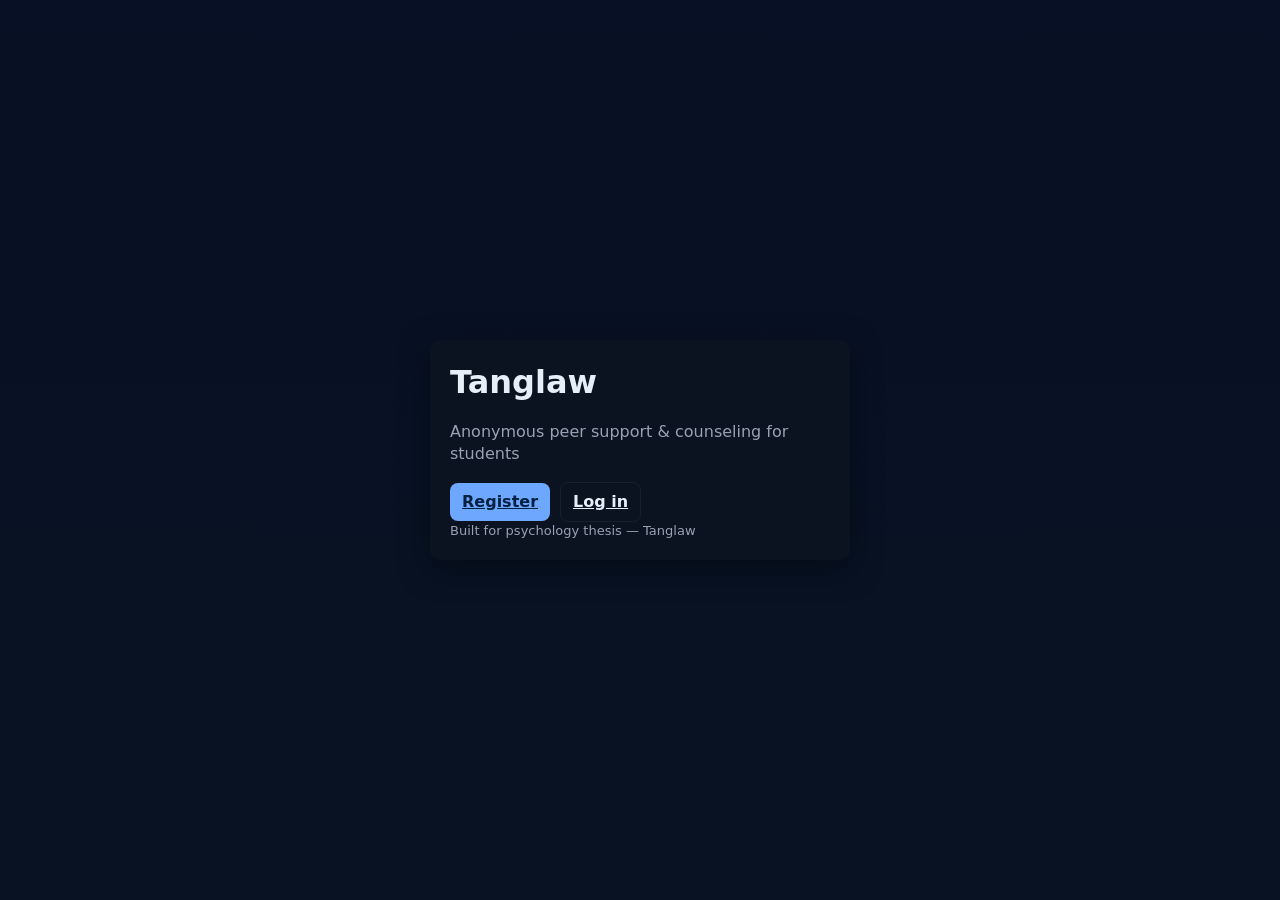
<file: frontend/index.html>
<!doctype html>
<html lang="en">
<head>
  <meta charset="utf-8" />
  <title>Tanglaw — Welcome</title>
  <meta name="viewport" content="width=device-width,initial-scale=1" />
  <link rel="stylesheet" href="style.css">
</head>
<body class="page-center">
  <div class="card">
    <h1>Tanglaw</h1>
    <p class="muted">Anonymous peer support & counseling for students</p>
    <div class="row">
      <a class="btn" href="register.html">Register</a>
      <a class="btn outline" href="login.html">Log in</a>
    </div>
    <footer class="muted small">Built for psychology thesis — Tanglaw</footer>
  </div>
</body>
</html>
</file>
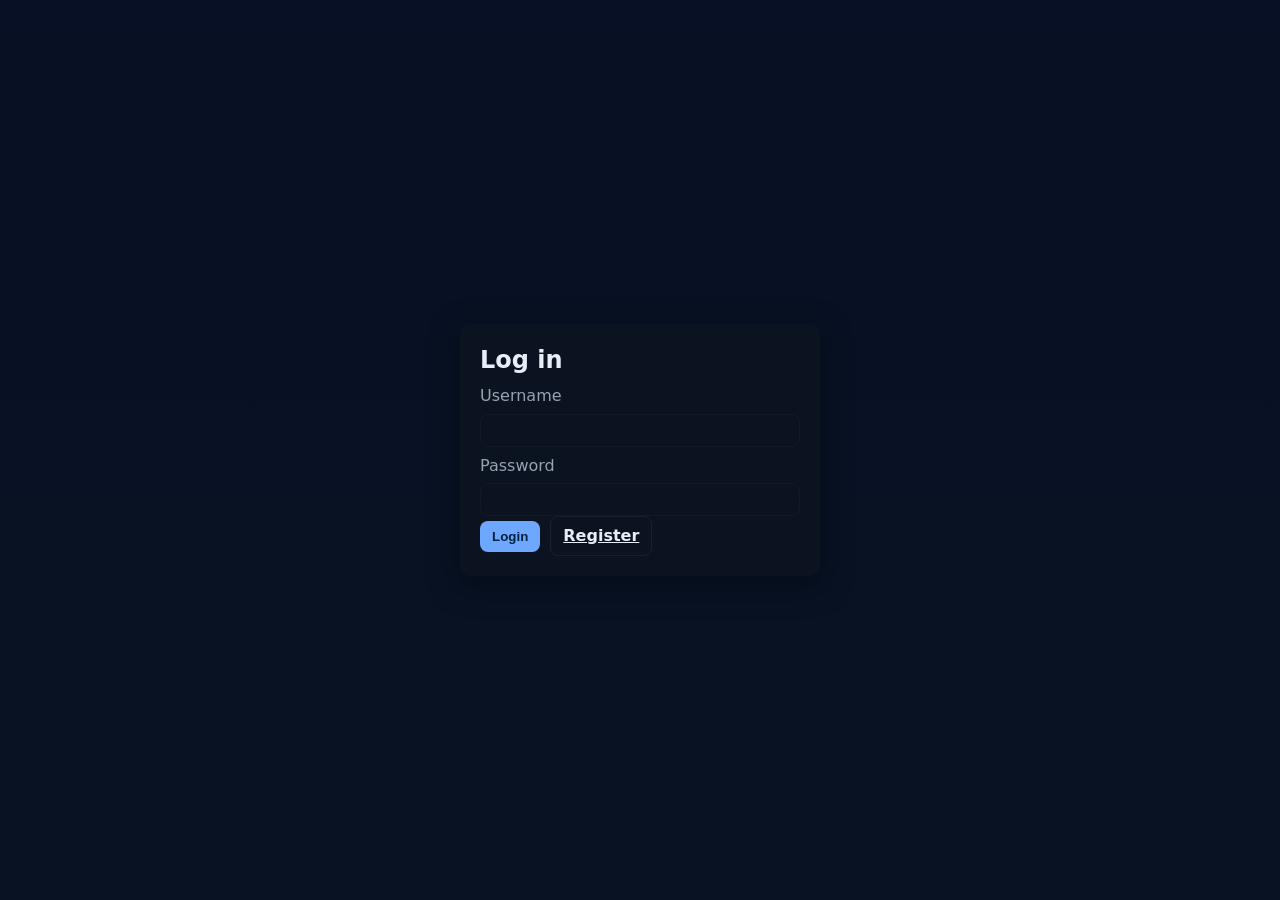
<file: frontend/dashbaord_counselor.html>
<!doctype html>
<html lang="en">
<head>
  <meta charset="utf-8" />
  <title>Counselor Dashboard — Tanglaw</title>
  <meta name="viewport" content="width=device-width,initial-scale=1" />
  <link rel="stylesheet" href="style.css">
</head>
<body>
  <div class="topbar">
    <div class="brand">Tanglaw — Counselor</div>
    <div id="top-actions">
      <span id="meInfo" class="muted"></span>
      <button class="btn outline" id="logoutBtn">Logout</button>
    </div>
  </div>

  <div class="container grid-2">
    <aside class="card sidebar">
      <h3>Students</h3>
      <div id="studentsList" class="list muted">Loading...</div>

      <hr>
      <h4>Your Appointments</h4>
      <div id="apptsList" class="list muted"></div>
    </aside>

    <main class="card main">
      <h3 id="chatWith">Chat</h3>
      <div id="chatWindow" class="chatWindow"></div>

      <form id="msgForm" class="row">
        <input id="msgInput" placeholder="Type a message..." autocomplete="off">
        <button class="btn" type="submit">Send</button>
      </form>
    </main>
  </div>

  <script src="app.js"></script>
  <script>
    const current = JSON.parse(localStorage.getItem('tanglaw_user') || 'null');
    if (!current) location.href = 'login.html';
    if (current.role !== 'counselor') {
      alert('You are not a counselor. Redirecting to user dashboard.');
      location.href = 'dashboard_user.html';
    }
    document.getElementById('meInfo').textContent = `Signed in as ${current.username} (${current.role})`;
    document.getElementById('logoutBtn').addEventListener('click', ()=>{
      localStorage.removeItem('tanglaw_user'); location.href='login.html';
    });

    const studentsList = document.getElementById('studentsList');
    const apptsList = document.getElementById('apptsList');
    let selected = null;

    async function loadStudents(){
      studentsList.innerHTML = 'Loading...';
      try {
        const res = await fetch(`${API_BASE}/users?exclude_id=${current.id}`);
        const data = await res.json();
        if (!res.ok) { studentsList.textContent = data.error || 'Failed'; return; }
        const students = data.users.filter(u => u.role === 'user');
        studentsList.innerHTML = '';
        students.forEach(s=>{
          const el = document.createElement('div');
          el.className = 'list-item';
          el.innerHTML = `<div><strong>${s.alias}</strong></div>
                          <div class="row small"><button class="btn tiny" data-id="${s.id}">Chat</button></div>`;
          studentsList.appendChild(el);
        });
        studentsList.querySelectorAll('button[data-id]').forEach(btn=>{
          btn.addEventListener('click', async ()=>{
            const id = parseInt(btn.getAttribute('data-id'));
            const user = data.users.find(x=>x.id===id);
            selectPerson(user);
          });
        });
      } catch (err) { studentsList.textContent = 'Network error'; }
    }

    // load appointments for this counselor
    async function loadAppointments(){
      apptsList.innerHTML = 'Loading...';
      try {
        const res = await fetch(`${API_BASE}/appointments?counselor_id=${current.id}`);
        const data = await res.json();
        if (!res.ok) { apptsList.textContent = data.message || 'Failed'; return; }
        if (!data.appointments.length) { apptsList.innerHTML = '<div class="muted">No appointments</div>'; return; }
        apptsList.innerHTML = '';
        data.appointments.forEach(a=>{
          const node = document.createElement('div');
          node.className = 'list-item small';
          node.innerHTML = `<div><strong>${a.user_username}</strong> • ${a.date} ${a.time}</div>
                            <div class="muted small">status: ${a.status}</div>
                            <div class="row small">
                              <button class="btn tiny approve" data-id="${a.id}">Approve</button>
                              <button class="btn tiny outline cancel" data-id="${a.id}">Cancel</button>
                            </div>`;
          apptsList.appendChild(node);
        });
        apptsList.querySelectorAll('button.approve').forEach(b=>{
          b.addEventListener('click', ()=>updateStatus(b.dataset.id, 'approved'));
        });
        apptsList.querySelectorAll('button.cancel').forEach(b=>{
          b.addEventListener('click', ()=>updateStatus(b.dataset.id, 'cancelled'));
        });
      } catch (err) { apptsList.textContent = 'Network error'; }
    }

    async function updateStatus(id, status) {
      try {
        const res = await fetch(`${API_BASE}/appointments/${id}/status`, {
          method: 'PUT',
          headers: {'Content-Type':'application/json'},
          body: JSON.stringify({ status })
        });
        const j = await res.json();
        if (!res.ok) { alert(j.message || j.error || 'Failed'); return; }
        loadAppointments();
      } catch (err) { alert('Network error'); }
    }

    // chat logic (same as user but reversed)
    const chatWindow = document.getElementById('chatWindow');
    function selectPerson(u){
      selected = u;
      document.getElementById('chatWith').textContent = `Chat with ${u.alias}`;
      loadMessages();
    }

    async function loadMessages(){
      if (!selected) {
        chatWindow.innerHTML = '<div class="muted">Select a student to chat</div>'; return;
      }
      chatWindow.innerHTML = 'Loading...';
      try {
        const res = await fetch(`${API_BASE}/messages?from_id=${current.id}&to_id=${selected.id}`);
        const data = await res.json();
        if (!res.ok) { chatWindow.innerHTML = 'Failed to load messages'; return; }
        chatWindow.innerHTML = '';
        data.messages.forEach(m=>{
          const me = (m.sender_id === current.id);
          const b = document.createElement('div');
          b.className = 'bubble ' + (me? 'me' : 'them');
          b.innerHTML = `<div class="small muted">${me? 'You' : selected.alias} • ${m.timestamp}</div>
                         <div>${m.content}</div>`;
          chatWindow.appendChild(b);
        });
        chatWindow.scrollTop = chatWindow.scrollHeight;
      } catch (err) {
        chatWindow.innerHTML = 'Network error';
      }
    }

    document.getElementById('msgForm').addEventListener('submit', async (e)=>{
      e.preventDefault();
      const txt = document.getElementById('msgInput').value.trim();
      if (!txt || !selected) return;
      try {
        const res = await fetch(`${API_BASE}/messages`, {
          method:'POST',
          headers: {'Content-Type':'application/json'},
          body: JSON.stringify({
            sender_id: current.id,
            receiver_id: selected.id,
            content: txt,
            is_peer_support: 0
          })
        });
        const j = await res.json();
        if (!res.ok) { alert(j.message || j.error || 'Failed'); return; }
        document.getElementById('msgInput').value = '';
        loadMessages();
      } catch (err) { alert('Network error'); }
    });

    // init
    (async ()=>{
      await loadStudents();
      await loadAppointments();
    })();
  </script>
</body>
</html>
</file>
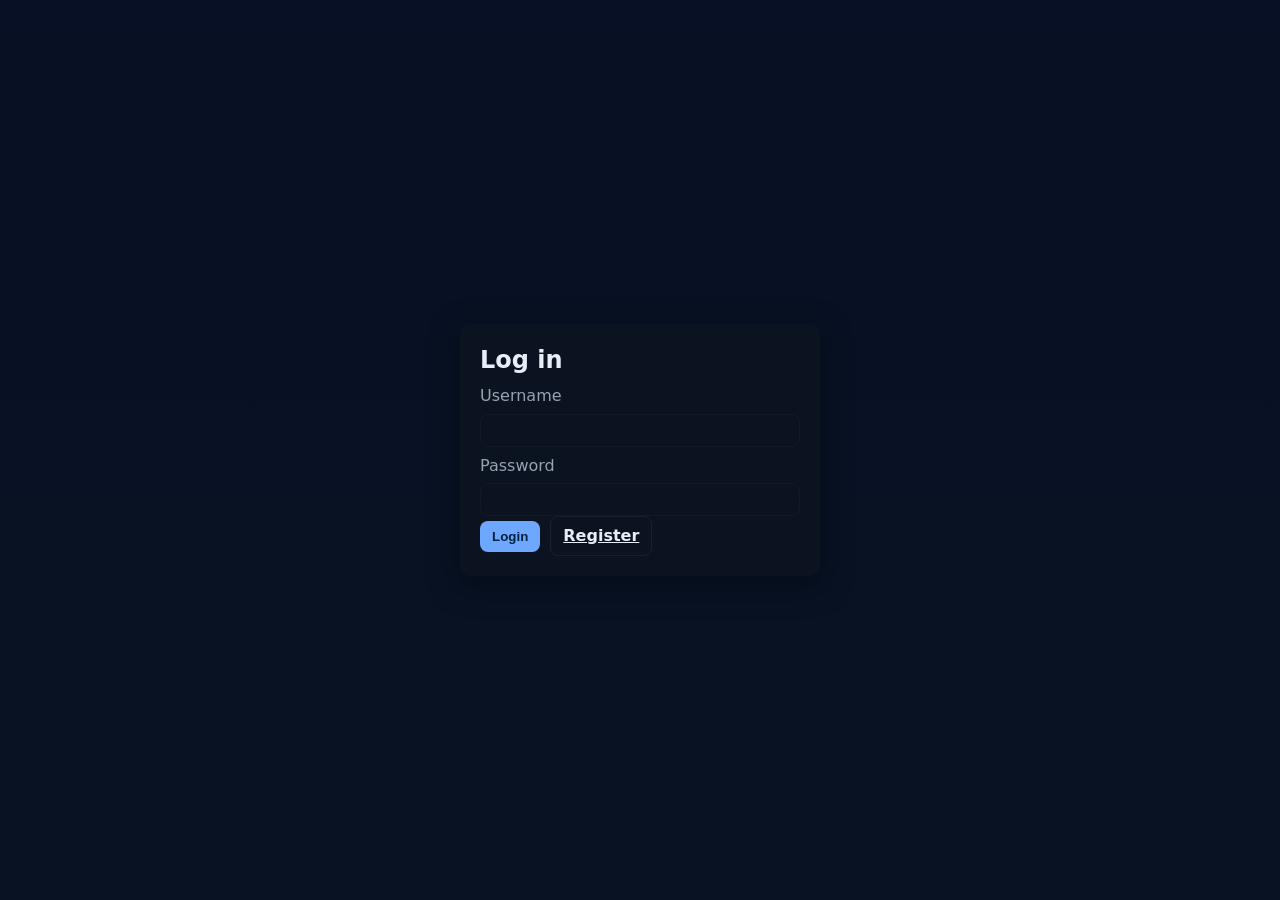
<file: frontend/dashboard_user.html>
<!doctype html>
<html lang="en">
<head>
  <meta charset="utf-8" />
  <title>User Dashboard — Tanglaw</title>
  <meta name="viewport" content="width=device-width,initial-scale=1" />
  <link rel="stylesheet" href="style.css">
</head>
<body>
  <div class="topbar">
    <div class="brand">Tanglaw — User</div>
    <div id="top-actions">
      <span id="meInfo" class="muted"></span>
      <button class="btn outline" id="logoutBtn">Logout</button>
    </div>
  </div>

  <div class="container grid-2">
    <aside class="card sidebar">
      <h3>Available People</h3>
      <div id="usersList" class="list muted">Loading...</div>

      <hr>
      <h4>Book Appointment</h4>
      <form id="apptForm">
        <label>Counselor</label>
        <select id="counselorSelect"></select>

        <label>Date</label>
        <input type="date" id="apptDate" required>

        <label>Time</label>
        <input type="time" id="apptTime" required>

        <div class="row">
          <button class="btn" type="submit">Request</button>
        </div>
        <div id="apptMsg" class="muted small"></div>
      </form>

      <hr>
      <h4>Your Appointments</h4>
      <div id="myAppts" class="list muted"></div>
    </aside>

    <main class="card main">
      <h3 id="chatWith">Chat</h3>
      <div id="chatWindow" class="chatWindow"></div>

      <form id="msgForm" class="row">
        <input id="msgInput" placeholder="Type a message..." autocomplete="off">
        <button class="btn" type="submit">Send</button>
      </form>
    </main>
  </div>

  <script src="app.js"></script>
  <script>
    // --- initialization & state ---
    const current = JSON.parse(localStorage.getItem('tanglaw_user') || 'null');
    if (!current) location.href = 'login.html';
    const myId = current.id;
    document.getElementById('meInfo').textContent = `Signed in as ${current.username} (${current.role})`;

    document.getElementById('logoutBtn').addEventListener('click', ()=>{
      localStorage.removeItem('tanglaw_user');
      location.href = 'login.html';
    });

    // UI elements
    const usersList = document.getElementById('usersList');
    const counselorSelect = document.getElementById('counselorSelect');
    const myAppts = document.getElementById('myAppts');
    const apptMsg = document.getElementById('apptMsg');

    let selectedPerson = null; // { id, alias, role }

    // load users
    async function loadUsers(){
      usersList.innerHTML = 'Loading...';
      try {
        const res = await fetch(`${API_BASE}/users?exclude_id=${myId}`);
        const data = await res.json();
        if (!res.ok) { usersList.textContent = data.error || 'Failed'; return; }
        usersList.innerHTML = '';
        counselorSelect.innerHTML = '<option value="">Choose counselor</option>';
        data.users.forEach(u => {
          const el = document.createElement('div');
          el.className = 'list-item';
          el.innerHTML = `<div><strong>${u.alias}</strong> <span class="muted">(${u.role})</span></div>
                          <div class="row small">
                            <button class="btn tiny" data-id="${u.id}">Chat</button>
                          </div>`;
          usersList.appendChild(el);

          if (u.role === 'counselor') {
            const opt = document.createElement('option');
            opt.value = u.id;
            opt.textContent = u.alias;
            counselorSelect.appendChild(opt);
          }
        });

        // attach chat buttons
        usersList.querySelectorAll('button[data-id]').forEach(btn=>{
          btn.addEventListener('click', ()=>{
            const id = parseInt(btn.getAttribute('data-id'));
            const user = data.users.find(x=>x.id===id);
            selectPerson(user);
          });
        });

      } catch (err) {
        usersList.textContent = 'Network error';
      }
    }

    // select person to chat
    async function selectPerson(user){
      selectedPerson = user;
      document.getElementById('chatWith').textContent = `Chat with ${user.alias}`;
      await loadMessages();
    }

    async function loadMessages(){
      if (!selectedPerson) {
        document.getElementById('chatWindow').innerHTML = '<div class="muted">Select someone to chat</div>';
        return;
      }
      const cw = document.getElementById('chatWindow');
      cw.innerHTML = 'Loading messages...';
      try {
        const res = await fetch(`${API_BASE}/messages?from_id=${myId}&to_id=${selectedPerson.id}`);
        const data = await res.json();
        if (!res.ok) { cw.innerHTML = 'Failed to load messages'; return; }
        cw.innerHTML = '';
        data.messages.forEach(m=>{
          const me = (m.sender_id === myId);
          const b = document.createElement('div');
          b.className = 'bubble ' + (me? 'me' : 'them');
          b.innerHTML = `<div class="small muted">${me? 'You' : selectedPerson.alias} • ${m.timestamp}</div>
                         <div>${m.content}</div>`;
          cw.appendChild(b);
        });
        cw.scrollTop = cw.scrollHeight;
      } catch (err) {
        cw.innerHTML = 'Network error';
      }
    }

    // send message
    document.getElementById('msgForm').addEventListener('submit', async (e)=>{
      e.preventDefault();
      const txt = document.getElementById('msgInput').value.trim();
      if (!txt || !selectedPerson) return;
      // decide is_peer_support: true if chatting with user, false if with counselor
      const isPeer = (selectedPerson.role !== 'counselor');
      try {
        const res = await fetch(`${API_BASE}/messages`, {
          method: 'POST',
          headers: {'Content-Type':'application/json'},
          body: JSON.stringify({
            sender_id: myId,
            receiver_id: selectedPerson.id,
            content: txt,
            is_peer_support: isPeer ? 1 : 0
          })
        });
        const j = await res.json();
        if (!res.ok) {
          alert(j.message || j.error || 'Failed to send');
          return;
        }
        document.getElementById('msgInput').value = '';
        await loadMessages();
      } catch (err) {
        alert('Network error: ' + err.message);
      }
    });

    // appointments: load user's appointments
    async function loadMyAppointments(){
      myAppts.innerHTML = 'Loading...';
      try {
        const res = await fetch(`${API_BASE}/appointments?user_id=${myId}`);
        const data = await res.json();
        if (!res.ok) { myAppts.textContent = data.message || 'Failed'; return; }
        if (!data.appointments.length) { myAppts.innerHTML = '<div class="muted">No appointments</div>'; return; }
        myAppts.innerHTML = '';
        data.appointments.forEach(a=>{
          const node = document.createElement('div');
          node.className = 'list-item small';
          node.innerHTML = `<div><strong>${a.counselor_name}</strong> • ${a.date} ${a.time}</div>
                            <div class="muted small">status: ${a.status}</div>`;
          myAppts.appendChild(node);
        });
      } catch (err) {
        myAppts.textContent = 'Network error';
      }
    }

    // create appointment
    document.getElementById('apptForm').addEventListener('submit', async (e)=>{
      e.preventDefault();
      const counselor_id = counselorSelect.value;
      const date = document.getElementById('apptDate').value;
      const time = document.getElementById('apptTime').value;
      apptMsg.textContent = 'Requesting...';
      if (!counselor_id || !date || !time) { apptMsg.textContent = 'Fill all fields'; return; }
      try {
        const res = await fetch(`${API_BASE}/appointments`, {
          method: 'POST',
          headers: {'Content-Type':'application/json'},
          body: JSON.stringify({
            user_id: myId,
            counselor_id: parseInt(counselor_id),
            date,
            time
          })
        });
        const j = await res.json();
        if (!res.ok) {
          apptMsg.textContent = j.message || j.error || 'Failed';
          return;
        }
        apptMsg.textContent = 'Requested — status pending';
        await loadMyAppointments();
      } catch (err) {
        apptMsg.textContent = 'Network error';
      }
    });

    // initial load
    (async ()=>{
      await loadUsers();
      await loadMyAppointments();
      // optionally select first counselor for quick chat
    })();

  </script>
</body>
</html>
</file>
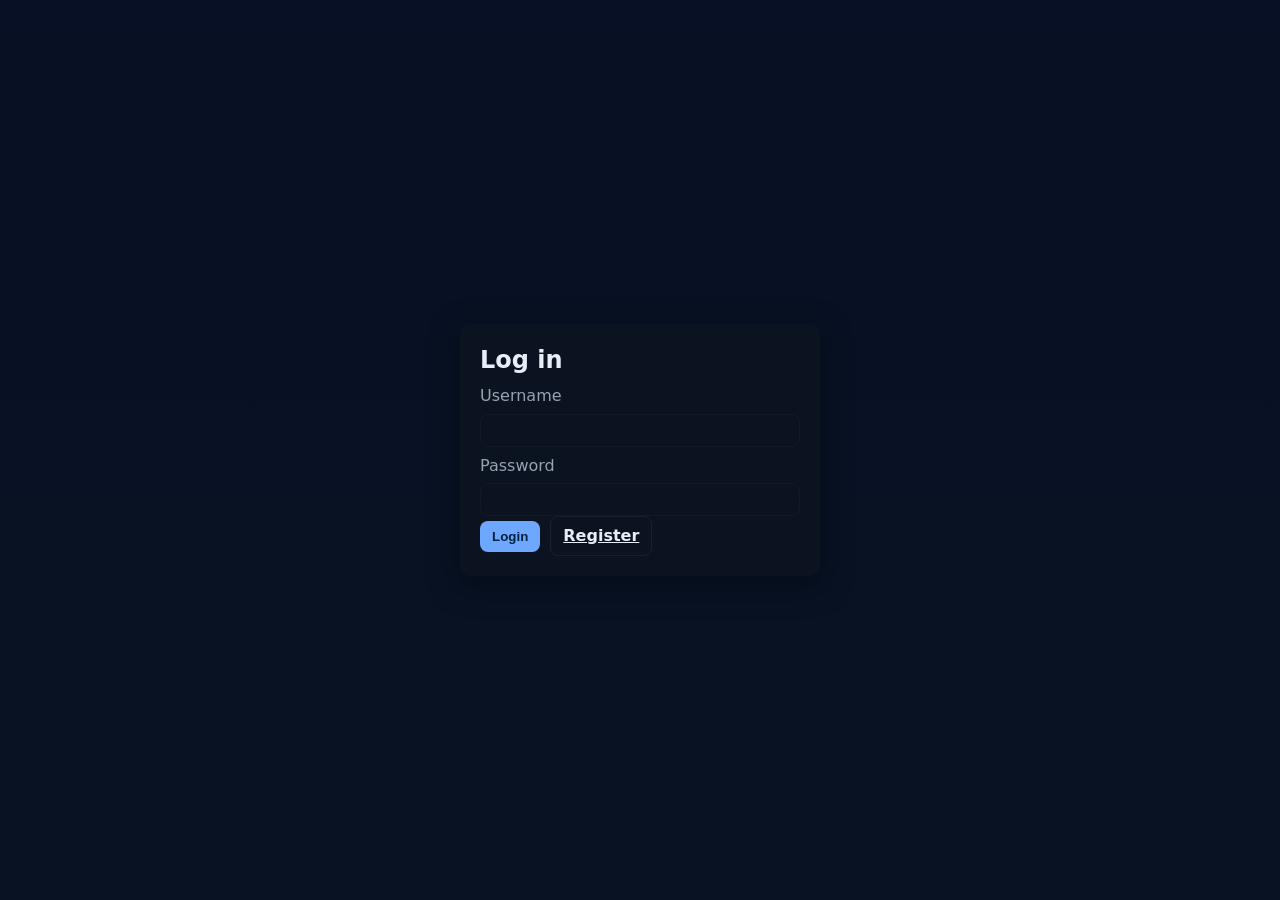
<file: frontend/login.html>
<!doctype html>
<html lang="en">
<head>
  <meta charset="utf-8" />
  <title>Login — Tanglaw</title>
  <meta name="viewport" content="width=device-width,initial-scale=1" />
  <link rel="stylesheet" href="style.css">
</head>
<body class="page-center">
  <div class="card narrow">
    <h2>Log in</h2>
    <form id="loginForm">
      <label>Username</label>
      <input id="username" name="username" required>

      <label>Password</label>
      <input id="password" name="password" type="password" required>

      <div class="row">
        <button class="btn" type="submit">Login</button>
        <a class="btn outline" href="register.html">Register</a>
      </div>
    </form>

    <div id="msg" class="muted small"></div>
  </div>

  <script src="app.js"></script>
  <script>
    document.getElementById('loginForm').addEventListener('submit', async (e)=>{
      e.preventDefault();
      const u = document.getElementById('username').value.trim();
      const p = document.getElementById('password').value.trim();
      const msg = document.getElementById('msg');
      msg.textContent = 'Logging in...';

      try {
        const res = await fetch(`${API_BASE}/login`, {
          method: 'POST',
          headers: {'Content-Type':'application/json'},
          body: JSON.stringify({ username: u, password: p })
        });
        const data = await res.json();
        if (!res.ok) {
          msg.textContent = data.error || data.message || 'Login failed';
          return;
        }

        // Save user to localStorage (simple session)
        localStorage.setItem('tanglaw_user', JSON.stringify(data.user));

        // Redirect based on role
        if (data.user.role === 'counselor') location.href = 'dashboard_counselor.html';
        else location.href = 'dashboard_user.html';
      } catch (err) {
        msg.textContent = 'Network error: ' + err.message;
      }
    });
  </script>
</body>
</html>
</file>
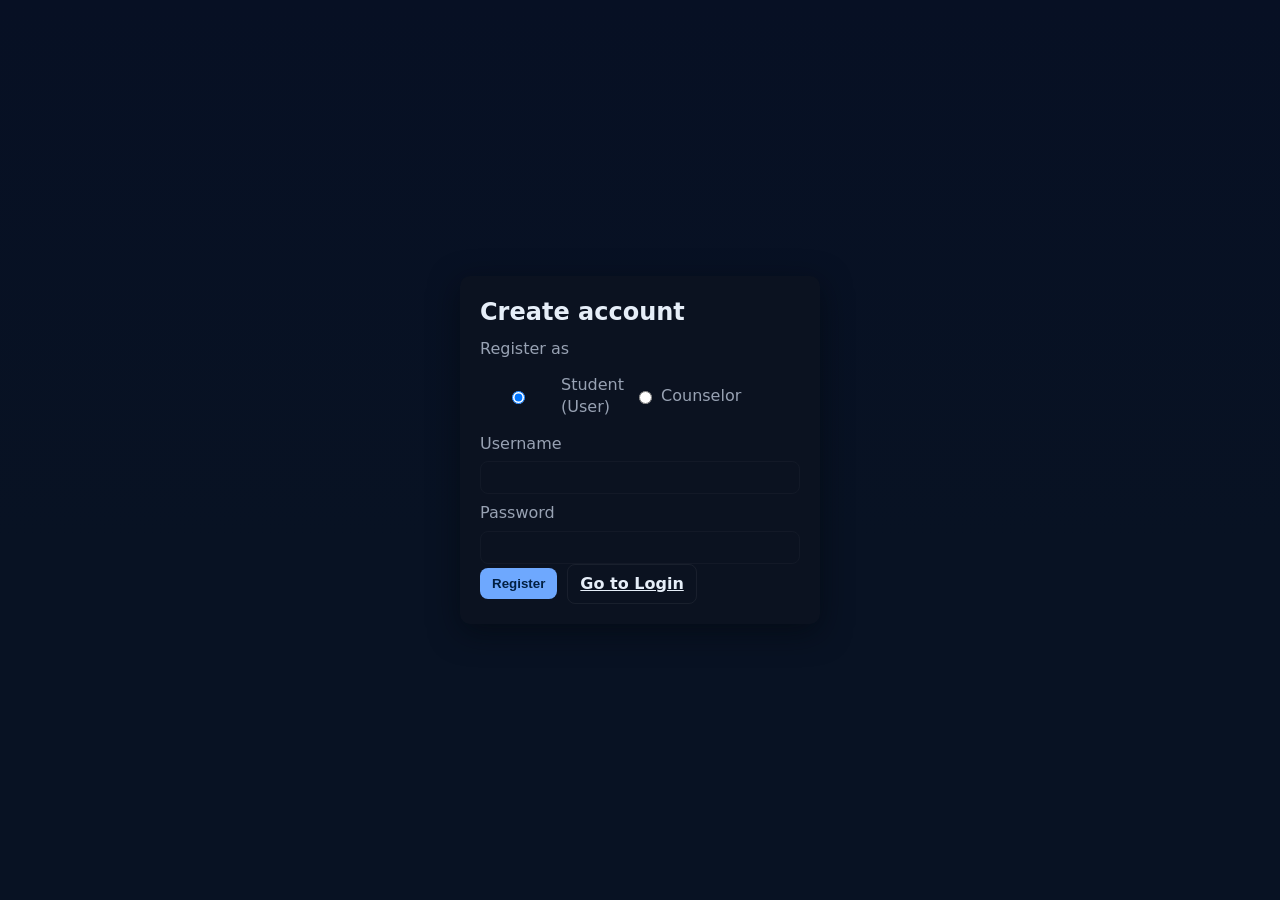
<file: frontend/register.html>
<!doctype html>
<html lang="en">
<head>
  <meta charset="utf-8" />
  <title>Register — Tanglaw</title>
  <meta name="viewport" content="width=device-width,initial-scale=1" />
  <link rel="stylesheet" href="style.css">
</head>
<body class="page-center">
  <div class="card narrow">
    <h2>Create account</h2>
    <label>Register as</label>
    <div class="row">
      <label class="radio">
        <input type="radio" name="role" value="user" checked> Student (User)
      </label>
      <label class="radio">
        <input type="radio" name="role" value="counselor"> Counselor
      </label>
    </div>

    <form id="registerForm">
      <label>Username</label>
      <input id="username" name="username" required>

      <label>Password</label>
      <input id="password" name="password" type="password" required>

      <div id="counselorCodeWrap" style="display:none;">
        <label>Counselor Code</label>
        <input id="counselorCode" name="code">
      </div>

      <div class="row">
        <button type="submit" class="btn">Register</button>
        <a class="btn outline" href="login.html">Go to Login</a>
      </div>
    </form>

    <div id="msg" class="muted small"></div>
  </div>

  <script src="app.js"></script>
  <script>
    // Toggle counselor code input
    document.querySelectorAll('input[name="role"]').forEach(r=>{
      r.addEventListener('change', ()=>{
        document.getElementById('counselorCodeWrap').style.display = (r.value === 'counselor' && r.checked) ? 'block' : 'none';
      });
    });

    document.getElementById('registerForm').addEventListener('submit', async (e) => {
      e.preventDefault();
      const role = document.querySelector('input[name="role"]:checked').value;
      const username = document.getElementById('username').value.trim();
      const password = document.getElementById('password').value.trim();
      const code = document.getElementById('counselorCode').value.trim();

      const msg = document.getElementById('msg');
      msg.textContent = 'Please wait...';

      try {
        let url = `${API_BASE}/register_user`;
        let body = { username, password };
        if (role === 'counselor') {
          url = `${API_BASE}/register_counselor`;
          body.code = code;
        }

        const res = await fetch(url, {
          method: 'POST',
          headers: {'Content-Type':'application/json'},
          body: JSON.stringify(body)
        });
        const data = await res.json();
        if (res.ok) {
          msg.textContent = data.message || 'Registered successfully';
          setTimeout(()=> location.href = 'login.html', 900);
        } else {
          msg.textContent = data.error || data.message || 'Registration failed';
        }
      } catch (err) {
        msg.textContent = 'Network error: ' + err.message;
      }
    });
  </script>
</body>
</html>
</file>
<file: frontend/style.css>
/* Simple clean CSS for Tanglaw UI (no frameworks) */
:root{
  --bg: #0f1724;
  --card: #0b1220;
  --accent: #6ea8fe;
  --muted: #98a2b3;
  --surface: #0c1624;
  --text: #e6eef8;
  --radius: 10px;
  font-family: "Poppins", system-ui, Arial, sans-serif;
}

*{box-sizing:border-box}
body{
  margin:0;
  background:linear-gradient(180deg,#071024 0%, #081223 60%);
  color:var(--text);
  min-height:100vh;
  font-size:16px;
  line-height:1.4;
}

/* center pages */
.page-center{ display:flex; align-items:center; justify-content:center; min-height:100vh; padding:20px; }
.card{ background:var(--card); padding:20px; border-radius:var(--radius); box-shadow:0 8px 30px rgba(3,8,15,0.6); width:420px; max-width:95%; }
.card.narrow{ width:360px; }

/* topbar */
.topbar{ display:flex; justify-content:space-between; align-items:center; padding:12px 20px; background:rgba(0,0,0,0.2); }
.brand{ font-weight:600; font-size:18px;}
.container{ padding:20px; gap:20px; max-width:1200px; margin:20px auto; }
.grid-2{ display:grid; grid-template-columns: 320px 1fr; gap:20px; align-items:start; }
.sidebar{ padding:16px; }
.main{ padding:16px; }

/* elements */
h1,h2,h3{ margin:0 0 8px 0; }
.muted{ color:var(--muted); }
.small{ font-size:13px; }
.row{ display:flex; gap:10px; align-items:center; }
.btn{ background:var(--accent); color:#022042; padding:8px 12px; border-radius:8px; border:0; cursor:pointer; font-weight:600; }
.btn.outline{ background:transparent; color:var(--text); border:1px solid rgba(255,255,255,0.06); }
.btn.tiny{ padding:4px 8px; font-size:13px;}
.radio{ display:inline-flex; gap:6px; align-items:center; }

/* lists */
.list{ display:flex; flex-direction:column; gap:8px; margin-top:8px; }
.list-item{ background:rgba(255,255,255,0.02); padding:8px; border-radius:8px; display:flex; justify-content:space-between; align-items:center; }

/* chat */
.chatWindow{ height:430px; overflow:auto; padding:12px; border-radius:8px; background:linear-gradient(180deg, rgba(255,255,255,0.02), rgba(255,255,255,0.01)); margin-bottom:12px; }
.bubble{ max-width:70%; margin-bottom:8px; padding:8px; border-radius:10px; }
.bubble.me{ background:#07335a; margin-left:auto; text-align:right; }
.bubble.them{ background:#10243a; margin-right:auto; text-align:left; }

/* forms */
label{ display:block; margin-top:8px; margin-bottom:6px; color:var(--muted); }
input, select, textarea{ width:100%; padding:8px 10px; border-radius:8px; border:1px solid rgba(255,255,255,0.03); background:transparent; color:var(--text); }
input[type="date"], input[type="time"]{ padding:7px 10px; }

/* responsive */
@media (max-width:900px){
  .grid-2{ grid-template-columns: 1fr; }
  .chatWindow{ height:300px; }
}
</file>
